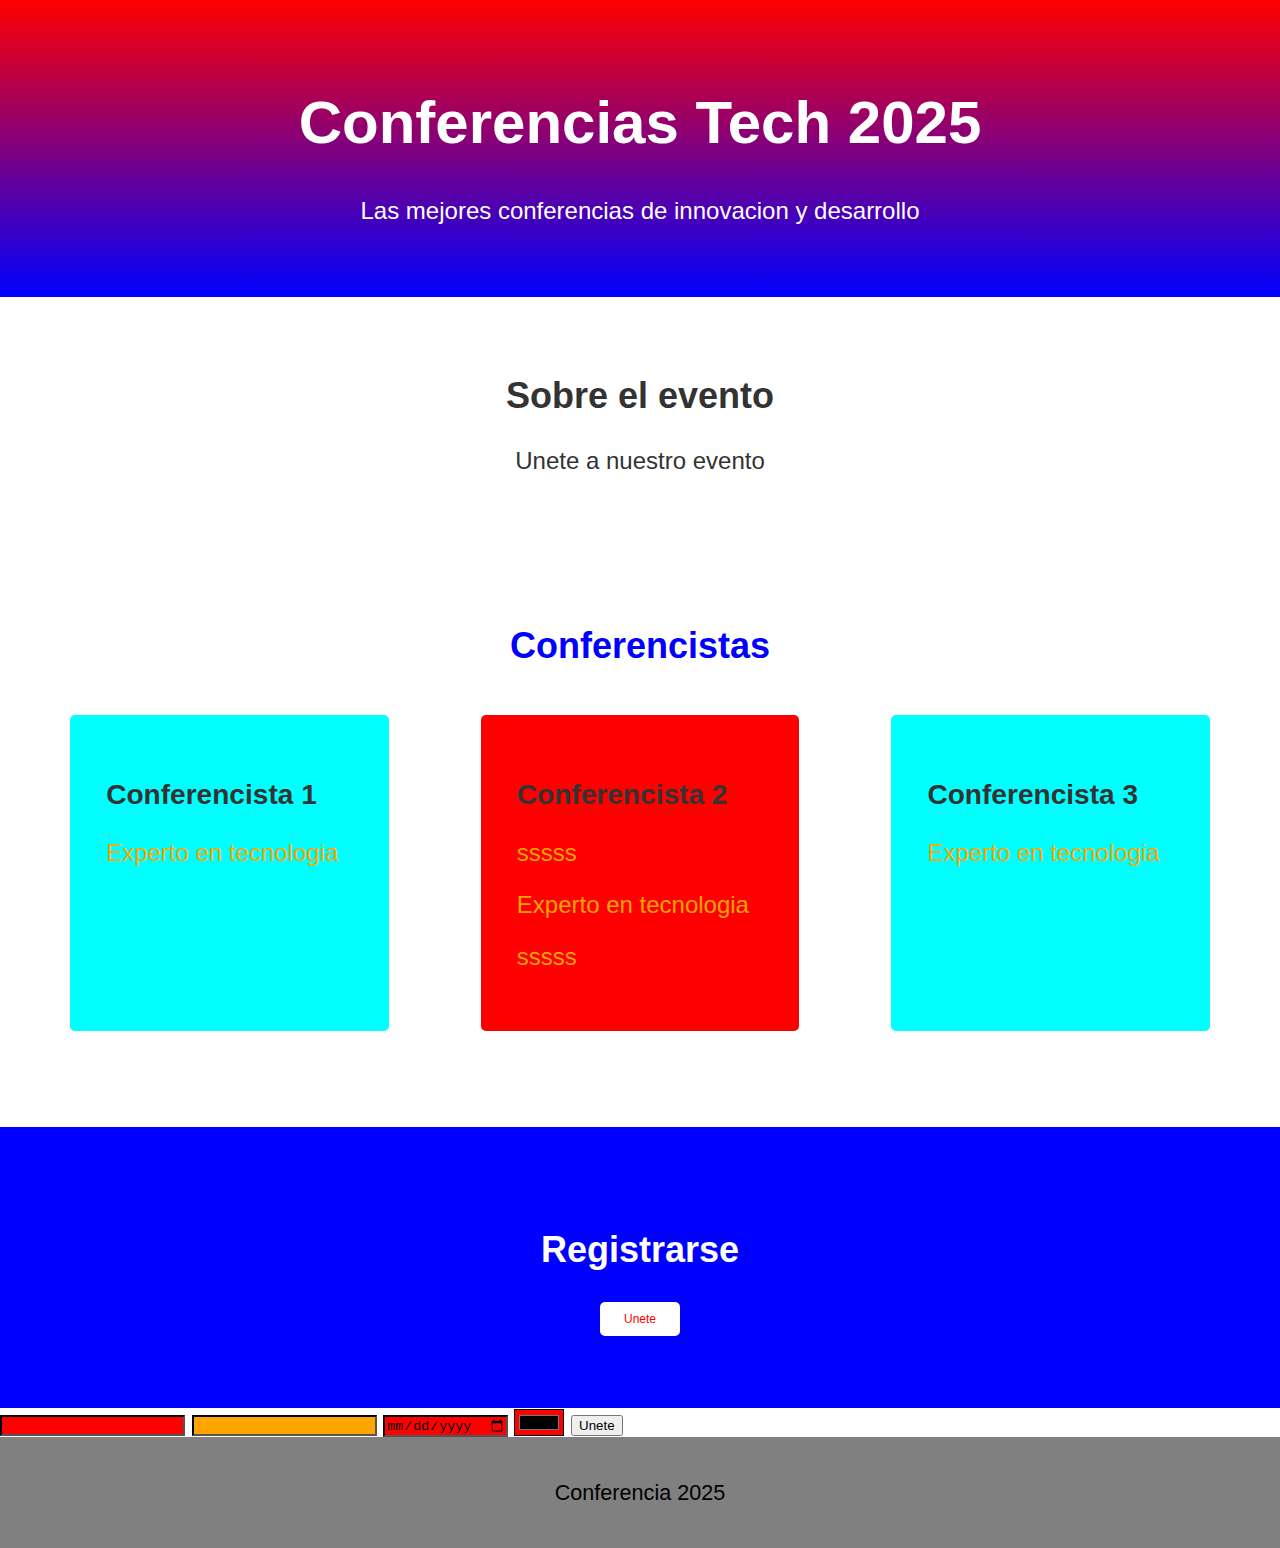
<file: Semana4/Clase4.html>
<!DOCTYPE html>

<html>
  <head>
    <meta charset="UTF-8" />
    <meta name="viewport" content="width=device-width, initial-scale=1.0" />
    <title>Conferencias 2025 Tech</title>
    <style></style>
    <link rel="stylesheet" href="../app/css/unidad2.css" />
  </head>

  <body>
    <header>
      <h1 class="Grupo1">Conferencias Tech 2025</h1>
      <p>Las mejores conferencias de innovacion y desarrollo</p>
    </header>

    <main>
      <section class="info">
        <h2>Sobre el evento</h2>
        <p class="Grupo1">Unete a nuestro evento</p>
      </section>
      
      <section class="speakers">
        <h2>Conferencistas</h2>
        <div class="speakers-list">
          <div class="speaker">
            <h3>Conferencista 1</h3>
            <p>Experto en tecnologia</p>
          </div>

          <div class="speaker" id="unico">
            <h3>Conferencista 2</h3>
            <p>sssss</p>
            <p>Experto en tecnologia</p>
            <p>sssss</p>
          </div>

          <div class="speaker">
            <h3>Conferencista 3</h3>
            <p>Experto en tecnologia</p>
          </div>
        </div>
      </section>

      <section class="register">
        <h2>Registrarse</h2>
        <button class="Grupo1">Unete</button>
      </section>

      <section>
        <form>
         <input type="text" id="i1">
         <input type="number" id="i2">
         <input type="date" id="i3">
         <input type="color" id="i4">
         <button class="Grupo1">Unete</button>

        </form>
      </section>
    </main>

    <footer>
        <p>Conferencia 2025</p>
    </footer>
  </body>
</html>
</file>
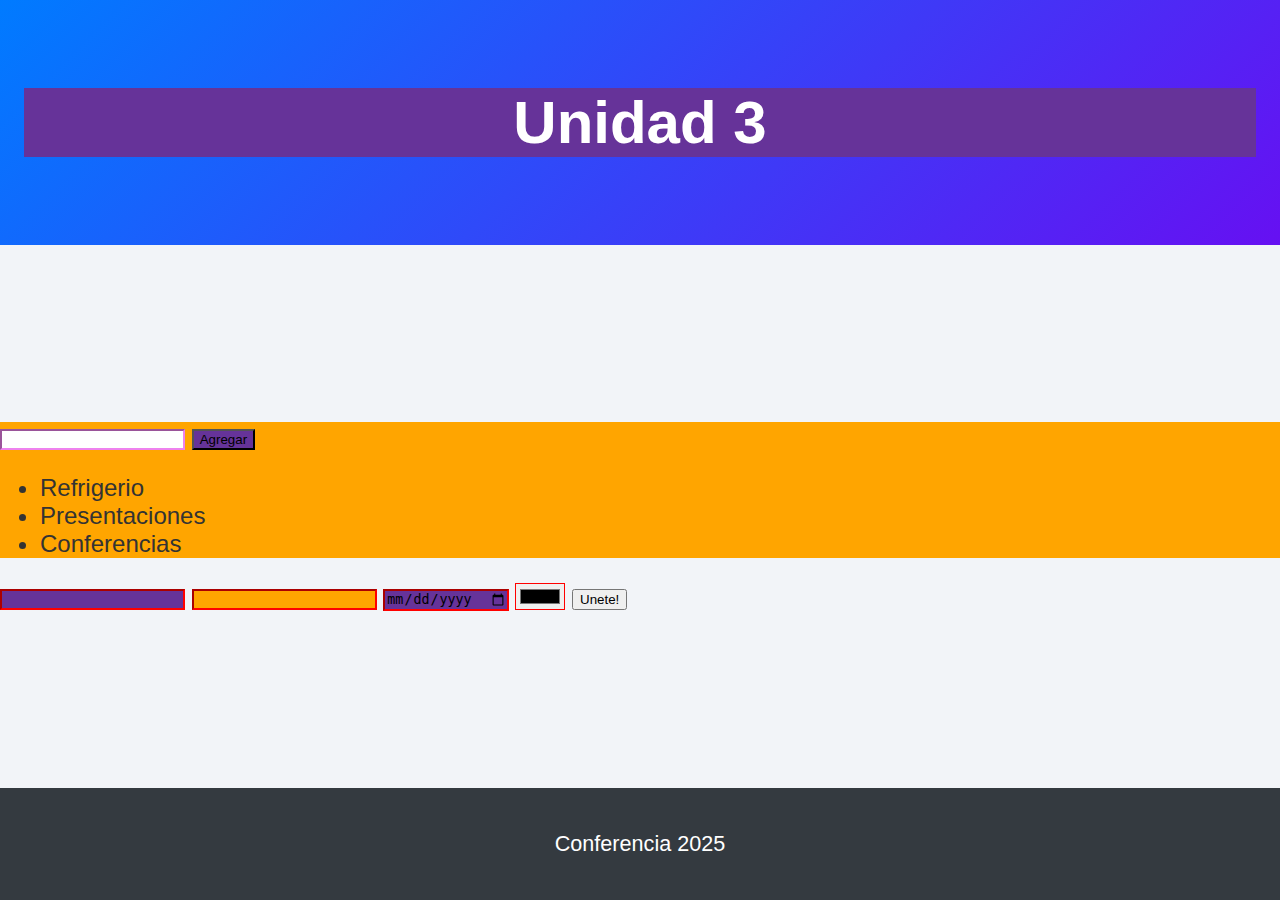
<file: Semana6/Ejercicio1Semana6.html>
<!DOCTYPE html>
<html>

<head>
    <meta charset="UTF-8">
    <meta name="viewport" content="width=device-width, initial-scale=1.0">
    <title>Unidad 3</title>
    <link rel="stylesheet" href="Ejercicio1Semana6.css">
    <script src="Ejercicio1Semana6.js"></script>  
</head>

<body>
    <header>
        <h1 id="titulo"></h1>
    </header>
    <main>
        <section id="actividades">
            <input id="actividad" type="text">
            <span id="mensaje">*Requerido</span> 
            <button id="agregarActividades">Agregar</button>
            <ul id="listaActividades">
                <li>Refrigerio</li>
                <li>Presentaciones</li>

            </ul>
        </section>
        <section>
            <form>
                <input type="text" id="i1">
                <input type="number" id="i2">
                <input type="date" id="i3">
                <input type="color" id="c1">
                <button>Unete!</button>
            </form>
        </section>
    </main>
    <footer>
        <p> Conferencia 2025</p>
    </footer>
</body>
 
</html>
</file>
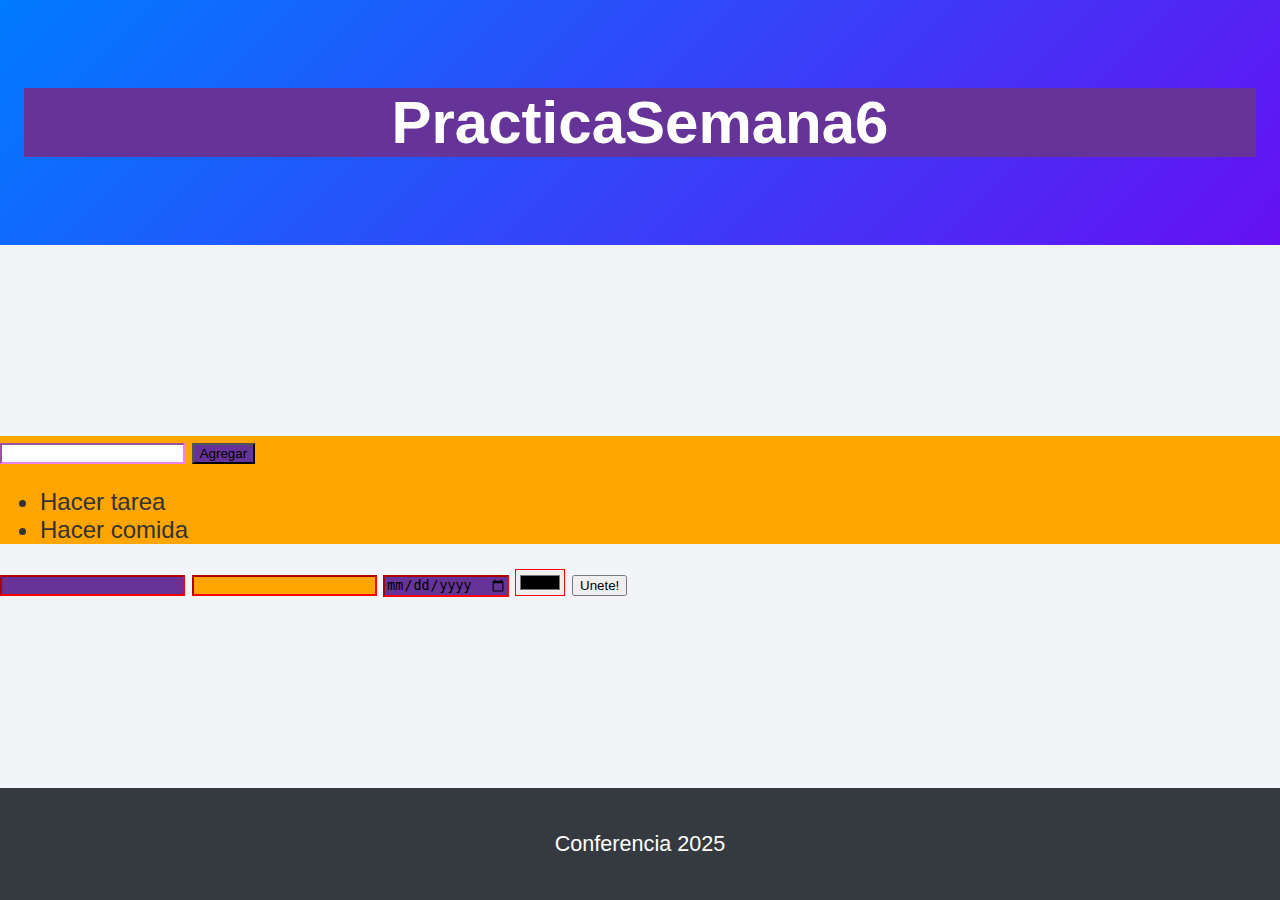
<file: Semana6/PracticaClaseS6.html>
<!DOCTYPE html>
<html>

<head>
    <meta charset="UTF-8">
    <meta name="viewport" content="width=device-width, initial-scale=1.0">
    <title>Unidad 3</title>
    <link rel="stylesheet" href="PracticaClase6.css">
    <script src="PracticaSemana6.js"></script>  
</head>

<body>
    <header>
        <h1 id="titulo"></h1>
    </header>
    <main>
        <section id="actividades">
            <input id="actividad" type="text"><span id="mensaje">*Requerido</span> <button id="agregarActividades">Agregar</button>
            <ul id="listaActividades">
                <li>Hacer tarea</li>
                <li>Hacer comida</li>

            </ul>
        </section>
        <section>
            <form>
                <input type="text" id="i1">
                <input type="number" id="i2">
                <input type="date" id="i3">
                <input type="color" id="c1">
                <button>Unete!</button>
            </form>
        </section>
    </main>
    <footer>
        <p> Conferencia 2025</p>
    </footer>
</body>
 
</html>
</file>
<file: app/css/unidad2.css>
/*
*{
   color:#888 
}
   */

/*


px:pixel exacto, funciona en bordes y no es responsive
em: tamaño del padre, espacios entre elementos, es medio responsive,padding, margin
rem: tamaño del html, se usa en tipografias, si es responsive
%: tamañ del contenedor, se usa en anchos y altos, si es responsive
vw / vh: son el tamaño de la ventana, secciones completas, si es responsive


*/

/*
h2{
    color:red;
}
*/
html{
    font-size: 1.5rem;
}

body{
    margin:0;
    font-family: 'Franklin Gothic Medium', 'Arial Narrow', Arial, sans-serif;
    background-color: white ;
    color:#333;
    display:flex;
    flex-direction: column;
    min-height: 100vh;
    justify-content:space-between;

}

header{
    background: linear-gradient(red,blue);
    color:white;
    text-align: center;
    padding: 2em 1em; 
}

h1{
    font-size: 2.5rem;
}

/*
.Grupo1{
    color:blue;
}
*/

.info{
    text-align: center;
    padding: 2em 1em;
    margin:0 auto;
}

.speakers{
    background-color: white;
    padding: 2em 1em
    
}

.speakers h2{
    text-align: center;
    color:blue;
}

.speakers-list{
    margin: 2em auto;
    display:flex;
    flex-direction: row;
    justify-content: space-around;
}

/*
.speakers-list > .speaker{
    color:orange;
}
*/
.speaker{
   background-color: aqua; 
   padding:1.5em;
   border-radius:5px;
   width:20%;
   
   
}

.register{
    text-align: center;
    padding:3em 1em;
    background-color: blue;
    color:white;

}

.register button{
    background-color: white;
    color:red;
    font-size: 0.5rem;
    padding:0.8em 2em;
    border:none;
    border-radius: 5px;
    cursor:pointer;
}

footer{
    background-color:gray;
    color:black;
    text-align: center;
    padding:1em ;
    font-size:0.9rem ;
}

#unico{
    background-color: red;
}

input[type]{
    background-color: red;
    border-color: black;
}

input[type="number"]{
    background-color: orange;

}

[id*="i"]{
    background-color: purple;
}

h3 + p{
    color:blue;
}

h3 ~ p{
    color:orange;
}

@media (max-width: 700px) {
    section {
        width: 80%;
    }

    .speakers {
        width: 700px;
        flex-direction: column;
        justify-content: center;
    }

    header {
        color: purple;
    }
}
</file>
<file: Semana6/Ejercicio1Semana6.css>
html {
    font-size: 1.5rem;
}

body {
    margin: 0;
    font-family: 'Franklin Gothic Medium', 'Arial Narrow', Arial, sans-serif;
    background-color: #f2f4f8;
    color: #333;
    display: flex;
    flex-direction: column;
    min-height: 100vh;
    justify-content: space-between;
}

header {
    background: linear-gradient(135deg, #007bff, #6610f2);
    color: white;
    text-align: center;
    padding: 2em 1em;
}

h1 {
    font-size: 2.5rem;
}

.info {
    text-align: center;
    padding: 2em 1em;
    margin: 0 auto;
}

.speakers {
    background-color: white;
    padding: 2em 1em;

}

.speakers h2 {
    text-align: center;
    color: #007bff;
}

.speakers-list {
    margin: 2em auto;
    display: flex;
    justify-content: space-between;
}

/*
.speakers-list > .speaker {
    color: orange;  
}
    */
.speaker {
    background-color: #e9f2ff;
    padding: 1.5em;
    border-radius: 5px;
    width: 20%;
}

h3~p {
    color: orange;
}

h3+p {
    color: blue;
}


.register {
    text-align: center;
    padding: 3em 1em;
    background-color: #007bff;
    color: white;
}

.register button {
    background-color: white;
    color: #007bff;
    font-size: 0.5rem;
    padding: 0.8em 2em;
    border: none;
    border-radius: 5px;
    cursor: pointer;
}

footer {
    background-color: #343a40;
    color: white;
    text-align: center;
    padding: 1em;
    font-size: 0.9rem;
}

#unico {
    background-color: red;
}

input[type] {
    border-color: red;
}

input[type="number"] {
    background-color: orange;
}

[id*="i"] {
    background-color: rebeccapurple;
}

/* RESPONSIVE */

@media (max-width: 700px) {
    section {
        width: 80%;
    }

    .speakers {
        width: 700px;
        flex-direction: column;
        justify-content: center;
    }

    header {
        color: purple;
    }
}
</file>
<file: Semana6/PracticaClase6.css>
html {
    font-size: 1.5rem;
}

body {
    margin: 0;
    font-family: 'Franklin Gothic Medium', 'Arial Narrow', Arial, sans-serif;
    background-color: #f2f4f8;
    color: #333;
    display: flex;
    flex-direction: column;
    min-height: 100vh;
    justify-content: space-between;
}

header {
    background: linear-gradient(135deg, #007bff, #6610f2);
    color: white;
    text-align: center;
    padding: 2em 1em;
}

h1 {
    font-size: 2.5rem;
}

.info {
    text-align: center;
    padding: 2em 1em;
    margin: 0 auto;
}

.speakers {
    background-color: white;
    padding: 2em 1em;

}

.speakers h2 {
    text-align: center;
    color: #007bff;
}

.speakers-list {
    margin: 2em auto;
    display: flex;
    justify-content: space-between;
}

/*
.speakers-list > .speaker {
    color: orange;  
}
    */
.speaker {
    background-color: #e9f2ff;
    padding: 1.5em;
    border-radius: 5px;
    width: 20%;
}

h3~p {
    color: orange;
}

h3+p {
    color: blue;
}


.register {
    text-align: center;
    padding: 3em 1em;
    background-color: #007bff;
    color: white;
}

.register button {
    background-color: white;
    color: #007bff;
    font-size: 0.5rem;
    padding: 0.8em 2em;
    border: none;
    border-radius: 5px;
    cursor: pointer;
}

footer {
    background-color: #343a40;
    color: white;
    text-align: center;
    padding: 1em;
    font-size: 0.9rem;
}

#unico {
    background-color: red;
}

input[type] {
    border-color: red;
}

input[type="number"] {
    background-color: orange;
}

[id*="i"] {
    background-color: rebeccapurple;
}

/* RESPONSIVE */

@media (max-width: 700px) {
    section {
        width: 80%;
    }

    .speakers {
        width: 700px;
        flex-direction: column;
        justify-content: center;
    }

    header {
        color: purple;
    }
}
</file>
